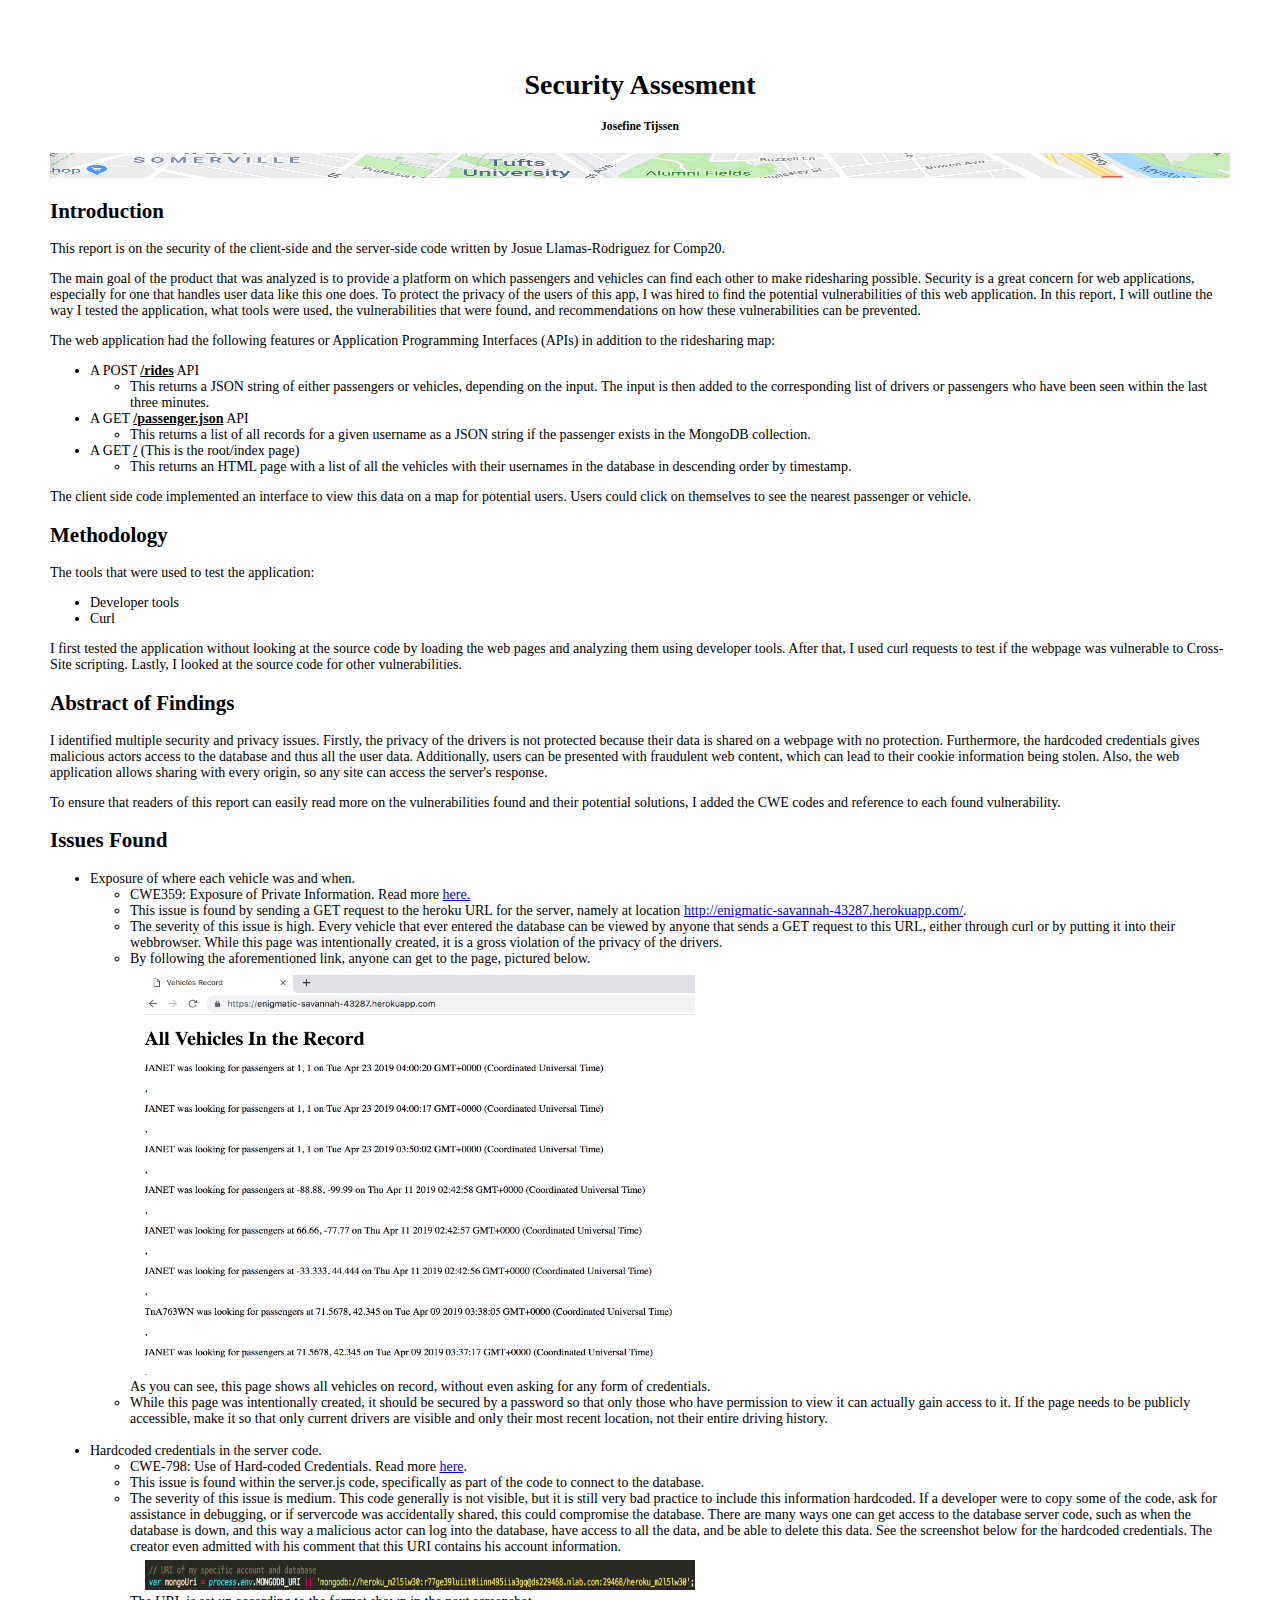
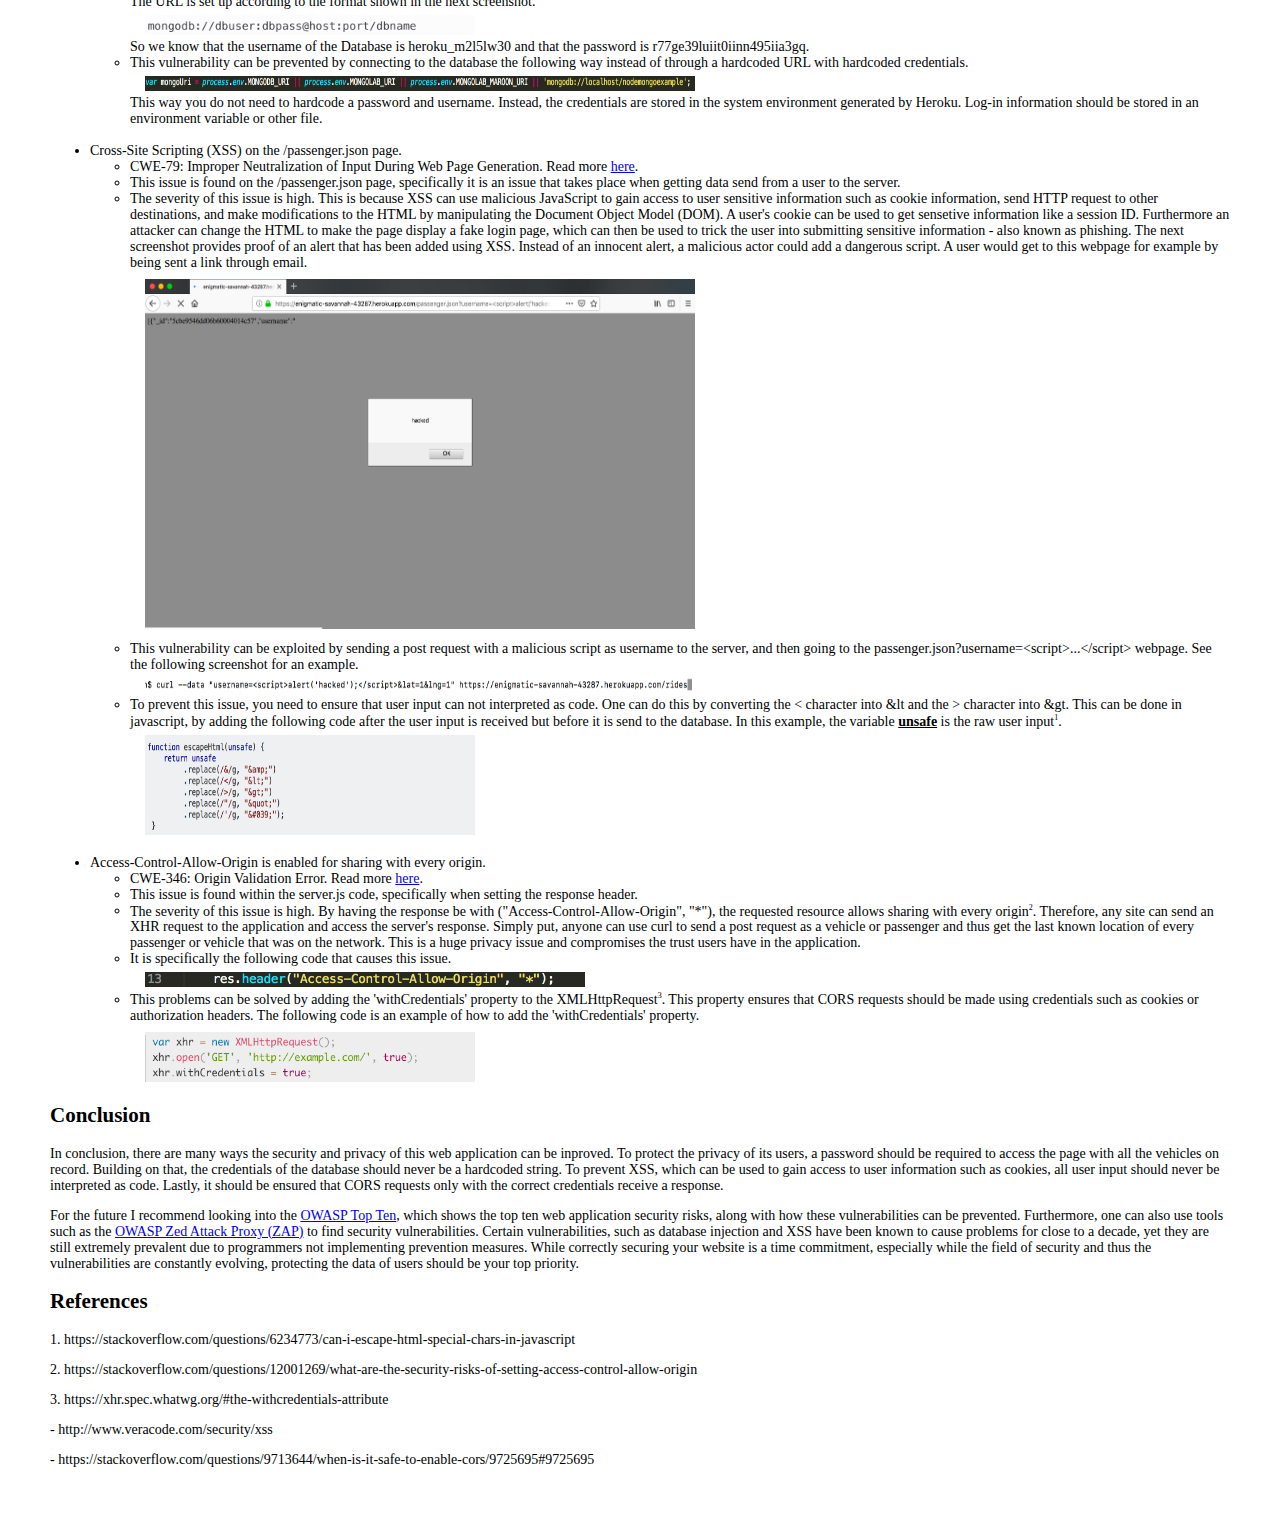
<file: security/index.html>
<!doctype html>

<html lang="en">
<head>
	<title>Assignment 4 Josefine Tijssen</title>
	<meta charset="utf-8"/>
	<link rel="stylesheet" href="style.css" />
</head>
<body>
	<h1>Security Assesment</h1>
	<h5>Josefine Tijssen</h5>
	<p><div id="img1"><img src="SecurityPic.png" alt="Map banner image"/></div></p>
	<h2>Introduction</h2>
	<p>This report is on the security of the client-side and the server-side code written by Josue Llamas-Rodriguez for Comp20. </p>
	<p>The main goal of the product that was analyzed is to provide a platform on which passengers and vehicles can find each other to make ridesharing possible. Security is a great concern for web applications, especially for one that handles user data like this one does. To protect the privacy of the users of this app, I was hired to find the potential vulnerabilities of this web application. In this report, I will outline the way I tested the application, what tools were used, the vulnerabilities that were found, and recommendations on how these vulnerabilities can be prevented.</p>
	<p>The web application had the following features or Application Programming Interfaces (APIs) in addition to the ridesharing map:</p>
	<ul>
		<li>A POST <span id="txt1">/rides</span> API</li>
		<ul>
			<li>This returns a JSON string of either passengers or vehicles, depending on the input. The input is then added to the corresponding list of drivers or passengers who have been seen within the last three minutes.</li>
		</ul>
		<li>A GET <span id="txt1">/passenger.json</span> API</li>
		<ul>
			<li>This returns a list of all records for a given username as a JSON string if the passenger exists in the MongoDB collection.</li>
		</ul>
		<li>A GET <span id="txt1">/</span> (This is the root/index page)</li>
		<ul>
			<li>This returns an HTML page with a list of all the vehicles with their usernames in the database in descending order by timestamp.</li>
		</ul>
	</ul>
	<p>The client side code implemented an interface to view this data on a map for potential users. Users could click on themselves to see the nearest passenger or vehicle.</p>
	<h2>Methodology</h2>
	<p>The tools that were used to test the application:</p>
	<ul>
		<li>Developer tools</li>
		<li>Curl</li>
	</ul>
	<p>I first tested the application without looking at the source code by loading the web pages and analyzing them using developer tools. After that, I used curl requests to test if the webpage was vulnerable to Cross-Site scripting. Lastly, I looked at the source code for other vulnerabilities.</p>
	<h2>Abstract of Findings</h2>
	<p>I identified multiple security and privacy issues. Firstly, the privacy of the drivers is not protected because their data is shared on a webpage with no protection. Furthermore, the hardcoded credentials gives malicious actors access to the database and thus all the user data. Additionally, users can be presented with fraudulent web content, which can lead to their cookie information being stolen. Also, the web application allows sharing with every origin, so any site can access the server's response.</p>
	<p>To ensure that readers of this report can easily read more on the vulnerabilities found and their potential solutions, I added the CWE codes and reference to each found vulnerability.</p>

	<h2>Issues Found</h2>
	<ul>
		<li>Exposure of where each vehicle was and when.</li>
		<ul>
			<li>CWE359: Exposure of Private Information. Read more <a href="https://cwe.mitre.org/data/definitions/359.html" target="_blank">here.</a></li>
			<li>This issue is found by sending a GET request to the heroku URL for the server, namely at location <a href="http://enigmatic-savannah-43287.herokuapp.com/" target="_blank">http://enigmatic-savannah-43287.herokuapp.com/</a>.</li>
			<li>The severity of this issue is high. Every vehicle that ever entered the database can be viewed by anyone that sends a GET request to this URL, either through curl or by putting it into their webbrowser. While this page was intentionally created, it is a gross violation of the privacy of the drivers.</li>
			<li>By following the aforementioned link, anyone can get to the page, pictured below. <div id="img9"><img src="privacy.png" alt="Image of the page with a log of all the vehicles"/></div> As you can see, this page shows all vehicles on record, without even asking for any form of credentials.</li>
			<li>While this page was intentionally created, it should be secured by a password so that only those who have permission to view it can actually gain access to it. If the page needs to be publicly accessible, make it so that only current drivers are visible and only their most recent location, not their entire driving history.</li>
		</ul><br>

		<li>Hardcoded credentials in the server code.</li>
		<ul>
			<li>CWE-798: Use of Hard-coded Credentials. Read more <a href="https://cwe.mitre.org/data/definitions/798.html" target="_blank">here</a>.</li>
			<li>This issue is found within the server.js code, specifically as part of the code to connect to the database.</li>
			<li>The severity of this issue is medium. This code generally is not visible, but it is still very bad practice to include this information hardcoded. If a developer were to copy some of the code, ask for assistance in debugging, or if servercode was accidentally shared, this could compromise the database. There are many ways one can get access to the database server code, such as when the database is down, and this way a malicious actor can log into the database, have access to all the data, and be able to delete this data. See the screenshot below for the hardcoded credentials. The creator even admitted with his comment that this URI contains his account information.
			<div id="img4"><img src="credProof.png" alt="Image of the hardcoded credentials"/></div>
			The URL is set up according to the format shown in the next screenshot.
			<div id="img5"><img src="URIex.png" alt="Example of the URI format"/></div>
			So we know that the username of the Database is heroku_m2l5lw30 and that the password is r77ge39luiit0iinn495iia3gq.</li>
			<li>This vulnerability can be prevented by connecting to the database the following way instead of through a hardcoded URL with hardcoded credentials.
			<div id="img6"><img src="FixEx.png" alt="Example of preventing hardcoded credentials"/></div>
			This way you do not need to hardcode a password and username. Instead, the credentials are stored in the system environment generated by Heroku. Log-in information should be stored in an environment variable or other file.</li><br>
		</ul>
		<li>Cross-Site Scripting (XSS) on the /passenger.json page.</li>
			<ul>
				<li>CWE-79: Improper Neutralization of Input During Web Page Generation. Read more <a href="https://cwe.mitre.org/data/definitions/79.html" target="_blank">here</a>.</li>
				<li>This issue is found on the /passenger.json page, specifically it is an issue that takes place when getting data send from a user to the server.</li>
				<li>The severity of this issue is high. This is because XSS can use malicious JavaScript to gain access to user sensitive information such as cookie information, send HTTP request to other destinations, and make modifications to the HTML by manipulating the Document Object Model (DOM). A user's cookie can be used to get sensetive information like a session ID. Furthermore an attacker can change the HTML to make the page display a fake login page, which can then be used to trick the user into submitting sensitive information - also known as phishing. The next screenshot provides proof of an alert that has been added using XSS. Instead of an innocent alert, a malicious actor could add a dangerous script. A user would get to this webpage for example by being sent a link through email.</li>
				<div id="img2"><img src="XSSproof.png" alt="Image of XSS consequence"/></div>
				<li>This vulnerability can be exploited by sending a post request with a malicious script as username to the server, and then going to the passenger.json?username=&lt;script&gt;...&lt;/script&gt; webpage. See the following screenshot for an example.</li>
				<div id="img3"><img src="XSShowto.png" alt="Image of the string to implement the XSS"/></div>
				<li>To prevent this issue, you need to ensure that user input can not interpreted as code. One can do this by converting the < character into <span>&</span>lt and the > character into <span>&</span>gt. This can be done in javascript, by adding the following code after the user input is received but before it is send to the database. In this example, the variable <span id="txt1">unsafe</span> is the raw user input<span id="note">1</span>.</li>
				<div id="img7"><img src="XSSprev.png" alt="Image of how to prevent XSS"/></div>
			</ul><br>
		<li>Access-Control-Allow-Origin is enabled for sharing with every origin.</li>
			<ul>
				<li>CWE-346: Origin Validation Error. Read more <a href="https://cwe.mitre.org/data/definitions/346.html" target="_blank">here</a>.</li>
				<li>This issue is found within the server.js code, specifically when setting the response header.</li>
				<li>The severity of this issue is high. By having the response be with ("Access-Control-Allow-Origin", "*"), the requested resource allows sharing with every origin<span id="note">2</span>. Therefore, any site can send an XHR request to the application and access the server's response. Simply put, anyone can use curl to send a post request as a vehicle or passenger and thus get the last known location of every passenger or vehicle that was on the network. This is a huge privacy issue and compromises the trust users have in the application.</li> 
				<li>It is specifically the following code that causes this issue.
					<div id="img8"><img src="cors.png" alt="Image of the code with the CORS vulnerability"/></div></li>
				<li>This problems can be solved by adding the 'withCredentials' property to the XMLHttpRequest<span id="note">3</span>. This property ensures that CORS requests should be made using credentials such as cookies or authorization headers. The following code is an example of how to add the 'withCredentials' property. <div id="img10"><img src="SolveCors.png" alt="Image of the code to add the property"/></div>
				</li>
			</ul>
	</ul>
	<h2>Conclusion</h2>
	<p>In conclusion, there are many ways the security and privacy of this web application can be inproved. To protect the privacy of its users, a password should be required to access the page with all the vehicles on record. Building on that, the credentials of the database should never be a hardcoded string. To prevent XSS, which can be used to gain access to user information such as cookies, all user input should never be interpreted as code. Lastly, it should be ensured that CORS requests only with the correct credentials receive a response.</p> 
	<p>For the future I recommend looking into the <a href="https://www.owasp.org/index.php/Category:OWASP_Top_Ten_Project" target="_blank">OWASP Top Ten</a>, which shows the top ten web application security risks, along with how these vulnerabilities can be prevented. Furthermore, one can also use tools such as the <a href="https://www.owasp.org/index.php/OWASP_Zed_Attack_Proxy_Project" target="_blank">OWASP Zed Attack Proxy (ZAP)</a> to find security vulnerabilities. Certain vulnerabilities, such as database injection and XSS have been known to cause problems for close to a decade, yet they are still extremely prevalent due to programmers not implementing prevention measures. While correctly securing your website is a time commitment, especially while the field of security and thus the vulnerabilities are constantly evolving, protecting the data of users should be your top priority.</p>
	<h2>References</h2>
	<p> 1. https://stackoverflow.com/questions/6234773/can-i-escape-html-special-chars-in-javascript</p>
	<p> 2. https://stackoverflow.com/questions/12001269/what-are-the-security-risks-of-setting-access-control-allow-origin</p>
	<p> 3. https://xhr.spec.whatwg.org/#the-withcredentials-attribute</p>
	<p> - http://www.veracode.com/security/xss</p>
	<p> - https://stackoverflow.com/questions/9713644/when-is-it-safe-to-enable-cors/9725695#9725695</p>
</body>

</html>
</file>
<file: security/style.css>
/*Josefine Tijssen*/
/*Stylesheet for index.html*/

body {
  font-family: TimesNewRoman;
  margin: 0;
  padding: 50px;
  font-size: 14px;
}

h1{
    text-align: center;
    font-family: TimesNewRoman;
    color: black;
}

h5{
  text-align: center;
}

h2{
	font-weight: bold;
}

#img1 img {
  float: center;
  height: 25px;
  width: 100%;
}

#img2 img{
  height: 350px;
  width: 50%;
  float: center;
  padding: 8px;
  padding-left: 15px;
}

#img3 img{
  height: 20px;
  width: 50%;
  float: center;
  padding-left: 15px;
}

#img4 img{
  height: 30px;
  width: 50%;
  float: center;
  padding-left: 15px;
  padding-top: 5px;
}

#img5 img{
  height: 20px;
  width: 30%;
  float: center;
  padding-left: 15px;
  padding-top: 5px;
}

#img6 img{
  height: 15px;
  width: 50%;
  float: center;
  padding-left: 15px;
  padding-top: 5px;
}

#img7 img{
  float: center;
  height: 100px;
  padding-left: 15px;
  width: 30%;
  padding-top: 5px;
}

#img8 img{
  height: 15px;
  width: 40%;
  float: center;
  padding-left: 15px;
  padding-top: 5px;
}

#img9 img{
  height: 400px;
  width: 50%;
  float: center;
  padding-left: 15px;
    padding-top: 8px;
}

#img10 img{
  height: 50px;
  width: 30%;
  float: center;
  padding-left: 15px;
    padding-top: 8px;
}

#note{
  vertical-align: super;
  font-size: 8px;
}

#txt1 {
    font-weight: bold;
    text-decoration: underline;
}
</file>
